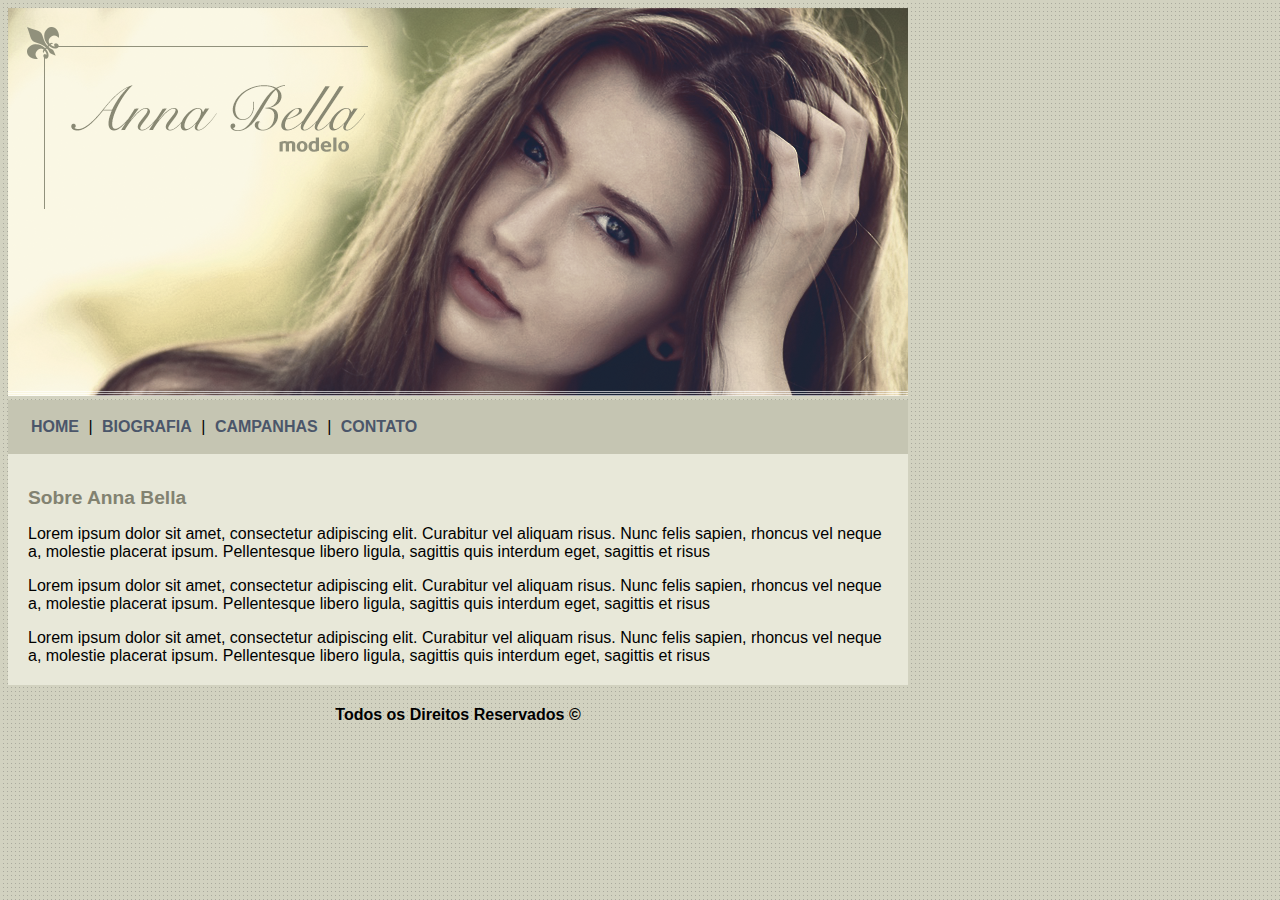
<file: index.html>
<!DOCTYPE html>
<html lang="pt-BR">
<head>
    <meta charset="UTF-8">
    <meta http-equiv="X-UA-Compatible" content="IE=edge">
    <meta name="viewport" content="width=device-width, initial-scale=1.0">
    <title>Anna Bella Oficial</title>

    <link rel="stylesheet" href="estilo.css">

</head>
<body>
    <div id="principal">
        <img src="imagens/capa.png">
        <div id="menu">
            <a href="index.html">HOME</a> |
            <a href="biografia.html">BIOGRAFIA</a> |
            <a href="campanhas.html">CAMPANHAS</a> |
            <a href="contato.html">CONTATO</a> 
        </div>
        <div id="conteudo">
            <h1>Sobre Anna Bella</h1>
            <p>Lorem ipsum dolor sit amet, consectetur adipiscing elit. Curabitur vel aliquam risus. Nunc felis sapien, rhoncus vel neque a, molestie placerat ipsum. Pellentesque libero ligula, sagittis quis interdum eget, sagittis et risus</p>
            <p>Lorem ipsum dolor sit amet, consectetur adipiscing elit. Curabitur vel aliquam risus. Nunc felis sapien, rhoncus vel neque a, molestie placerat ipsum. Pellentesque libero ligula, sagittis quis interdum eget, sagittis et risus</p>
            Lorem ipsum dolor sit amet, consectetur adipiscing elit. Curabitur vel aliquam risus. Nunc felis sapien, rhoncus vel neque a, molestie placerat ipsum. Pellentesque libero ligula, sagittis quis interdum eget, sagittis et risus
        </div>
        <div id="rodape">
            <h4>Todos os Direitos Reservados &copy;</h4>
        </div>
    </div>
</body>
</html>
</file>
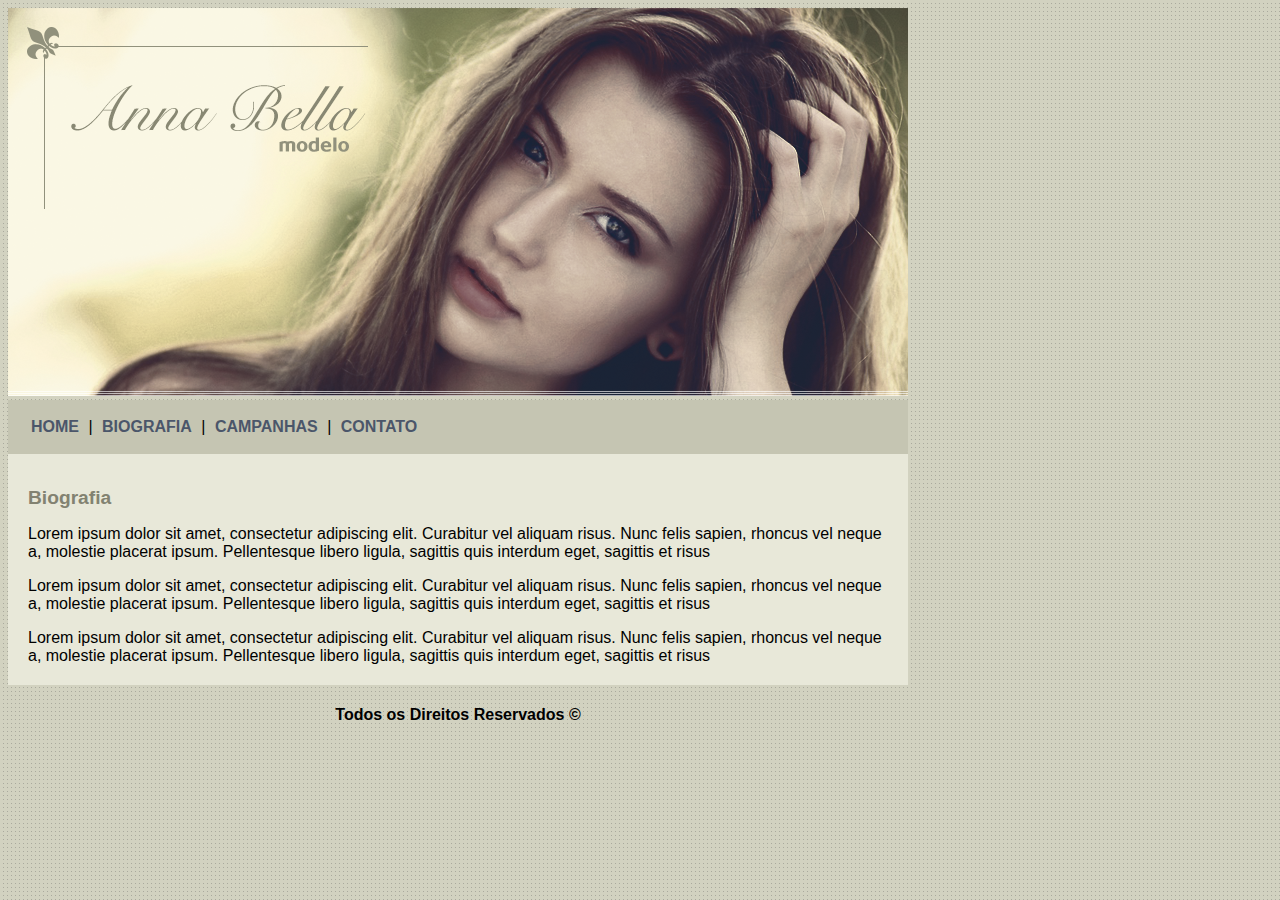
<file: biografia.html>
<!DOCTYPE html>
<html lang="pt-BR">
<head>
    <meta charset="UTF-8">
    <meta http-equiv="X-UA-Compatible" content="IE=edge">
    <meta name="viewport" content="width=device-width, initial-scale=1.0">
    <title>Anna Bella - Biografia</title>

    <link rel="stylesheet" href="estilo.css">

</head>
<body>
    <div id="principal">
        <img src="imagens/capa.png">
        <div id="menu">
            <a href="index.html">HOME</a> |
            <a href="biografia.html">BIOGRAFIA</a> |
            <a href="campanhas.html">CAMPANHAS</a> |
            <a href="contato.html">CONTATO</a> 
        </div>
        <div id="conteudo">
            <h1>Biografia</h1>
            <p>Lorem ipsum dolor sit amet, consectetur adipiscing elit. Curabitur vel aliquam risus. Nunc felis sapien, rhoncus vel neque a, molestie placerat ipsum. Pellentesque libero ligula, sagittis quis interdum eget, sagittis et risus</p>
            <p>Lorem ipsum dolor sit amet, consectetur adipiscing elit. Curabitur vel aliquam risus. Nunc felis sapien, rhoncus vel neque a, molestie placerat ipsum. Pellentesque libero ligula, sagittis quis interdum eget, sagittis et risus</p>
            Lorem ipsum dolor sit amet, consectetur adipiscing elit. Curabitur vel aliquam risus. Nunc felis sapien, rhoncus vel neque a, molestie placerat ipsum. Pellentesque libero ligula, sagittis quis interdum eget, sagittis et risus
        </div>
        <div id="rodape">
            <h4>Todos os Direitos Reservados &copy;</h4>
        </div>
    </div>
</body>
</html>
</file>
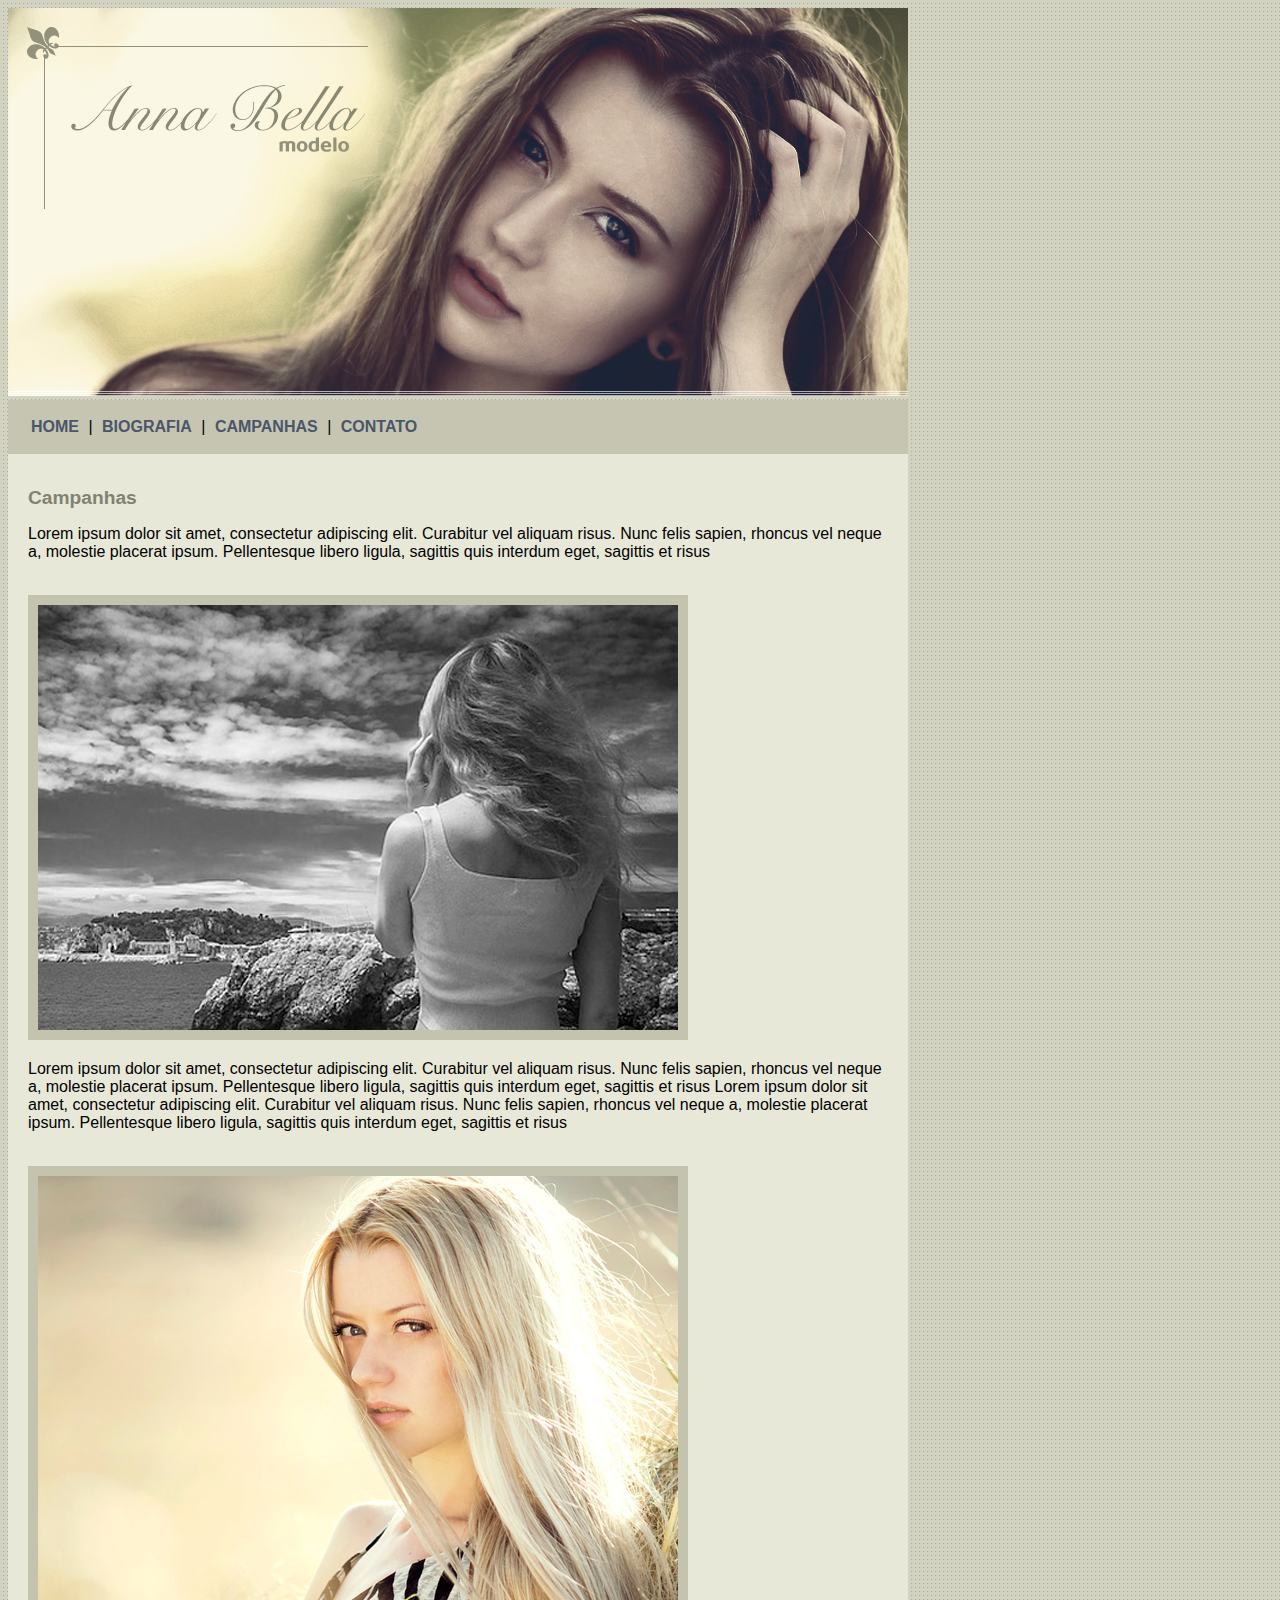
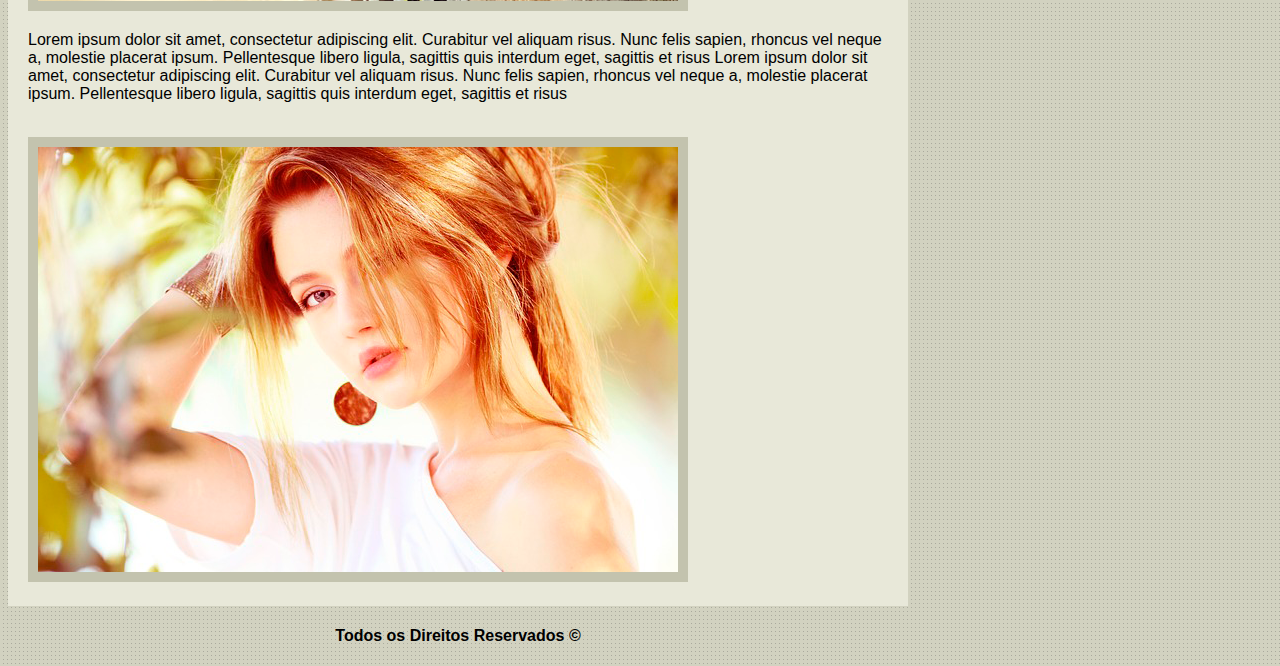
<file: campanhas.html>
<!DOCTYPE html>
<html lang="pt-BR">
<head>
    <meta charset="UTF-8">
    <meta http-equiv="X-UA-Compatible" content="IE=edge">
    <meta name="viewport" content="width=device-width, initial-scale=1.0">
    <title>Anna Bella - Campanhas</title>

    <link rel="stylesheet" href="estilo.css">

</head>
<body>
    <div id="principal">
        <img src="imagens/capa.png">
        <div id="menu">
            <a href="index.html">HOME</a> |
            <a href="biografia.html">BIOGRAFIA</a> |
            <a href="campanhas.html">CAMPANHAS</a> |
            <a href="contato.html">CONTATO</a> 
        </div>
        <div id="conteudo">
            <h1>Campanhas</h1>
            <p>Lorem ipsum dolor sit amet, consectetur adipiscing elit. Curabitur vel aliquam risus. Nunc felis sapien, rhoncus vel neque a, molestie placerat ipsum. Pellentesque libero ligula, sagittis quis interdum eget, sagittis et risus</p><br>
            <img src="imagens/foto1.png" class="img-campanha">
            <p>Lorem ipsum dolor sit amet, consectetur adipiscing elit. Curabitur vel aliquam risus. Nunc felis sapien, rhoncus vel neque a, molestie placerat ipsum. Pellentesque libero ligula, sagittis quis interdum eget, sagittis et risus
            Lorem ipsum dolor sit amet, consectetur adipiscing elit. Curabitur vel aliquam risus. Nunc felis sapien, rhoncus vel neque a, molestie placerat ipsum. Pellentesque libero ligula, sagittis quis interdum eget, sagittis et risus</p><br>
            <img src="imagens/foto2.png" class="img-campanha">
            <p>Lorem ipsum dolor sit amet, consectetur adipiscing elit. Curabitur vel aliquam risus. Nunc felis sapien, rhoncus vel neque a, molestie placerat ipsum. Pellentesque libero ligula, sagittis quis interdum eget, sagittis et risus
            Lorem ipsum dolor sit amet, consectetur adipiscing elit. Curabitur vel aliquam risus. Nunc felis sapien, rhoncus vel neque a, molestie placerat ipsum. Pellentesque libero ligula, sagittis quis interdum eget, sagittis et risus</p><br>
            <img src="imagens/foto3.png" class="img-campanha">
        </div>
        <div id="rodape">
            <h4>Todos os Direitos Reservados &copy;</h4>
        </div>
    </div>
</body>
</html>
</file>
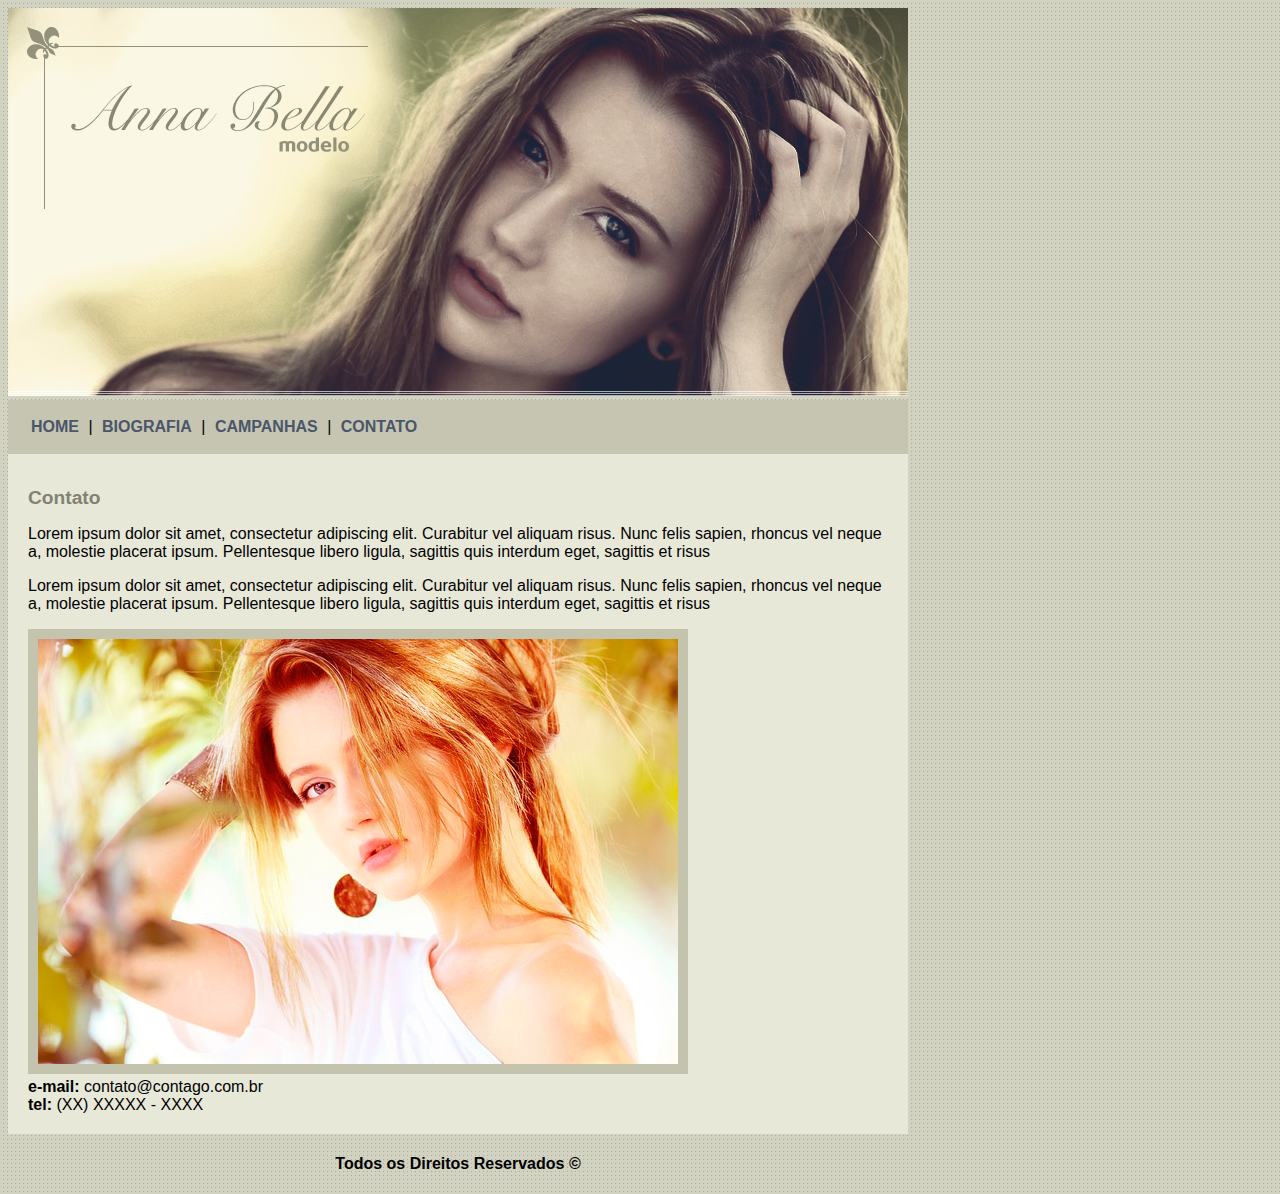
<file: contato.html>
<!DOCTYPE html>
<html lang="pt-BR">
<head>
    <meta charset="UTF-8">
    <meta http-equiv="X-UA-Compatible" content="IE=edge">
    <meta name="viewport" content="width=device-width, initial-scale=1.0">
    <title>Anna Bella - COntato</title>

    <link rel="stylesheet" href="estilo.css">

</head>
<body>
    <div id="principal">
        <img src="imagens/capa.png">
        <div id="menu">
            <a href="index.html">HOME</a> |
            <a href="biografia.html">BIOGRAFIA</a> |
            <a href="campanhas.html">CAMPANHAS</a> |
            <a href="contato.html">CONTATO</a> 
        </div>
        <div id="conteudo">
            <h1>Contato</h1>
            <p>Lorem ipsum dolor sit amet, consectetur adipiscing elit. Curabitur vel aliquam risus. Nunc felis sapien, rhoncus vel neque a, molestie placerat ipsum. Pellentesque libero ligula, sagittis quis interdum eget, sagittis et risus</p>
            <p>Lorem ipsum dolor sit amet, consectetur adipiscing elit. Curabitur vel aliquam risus. Nunc felis sapien, rhoncus vel neque a, molestie placerat ipsum. Pellentesque libero ligula, sagittis quis interdum eget, sagittis et risus</p>
            <img src="imagens/foto3.png" class="img-campanha">
            <div>
                <strong>e-mail:</strong> contato@contago.com.br<br>
                <strong>tel:</strong> (XX) XXXXX - XXXX
            </div>    
        </div>
        <div id="rodape">
            <h4>Todos os Direitos Reservados &copy;</h4>
        </div>
    </div>
</body>
</html>
</file>
<file: estilo.css>
body{
    background: #d2d2c1 url('imagens/fundo.png');
    font: 16px Arial, Helvetica, sans-serif;
}

#principal {
    width: 900px;
}

#menu {
    background: #c5c5b2;    
    padding: 18px;
}

#conteudo {
    background: #e8e8d9;
    padding: 20px;
}

#rodape {
    text-align: center;
}

.img-campanha {
    border: 10px solid #c3c3ae;
}

a {
    color: #4b566a;
    text-decoration: none;
    font-weight: bold;
    padding: 5px;
}

h1 {
    color: #828271;
    font-size: 1.2em;
}
</file>
